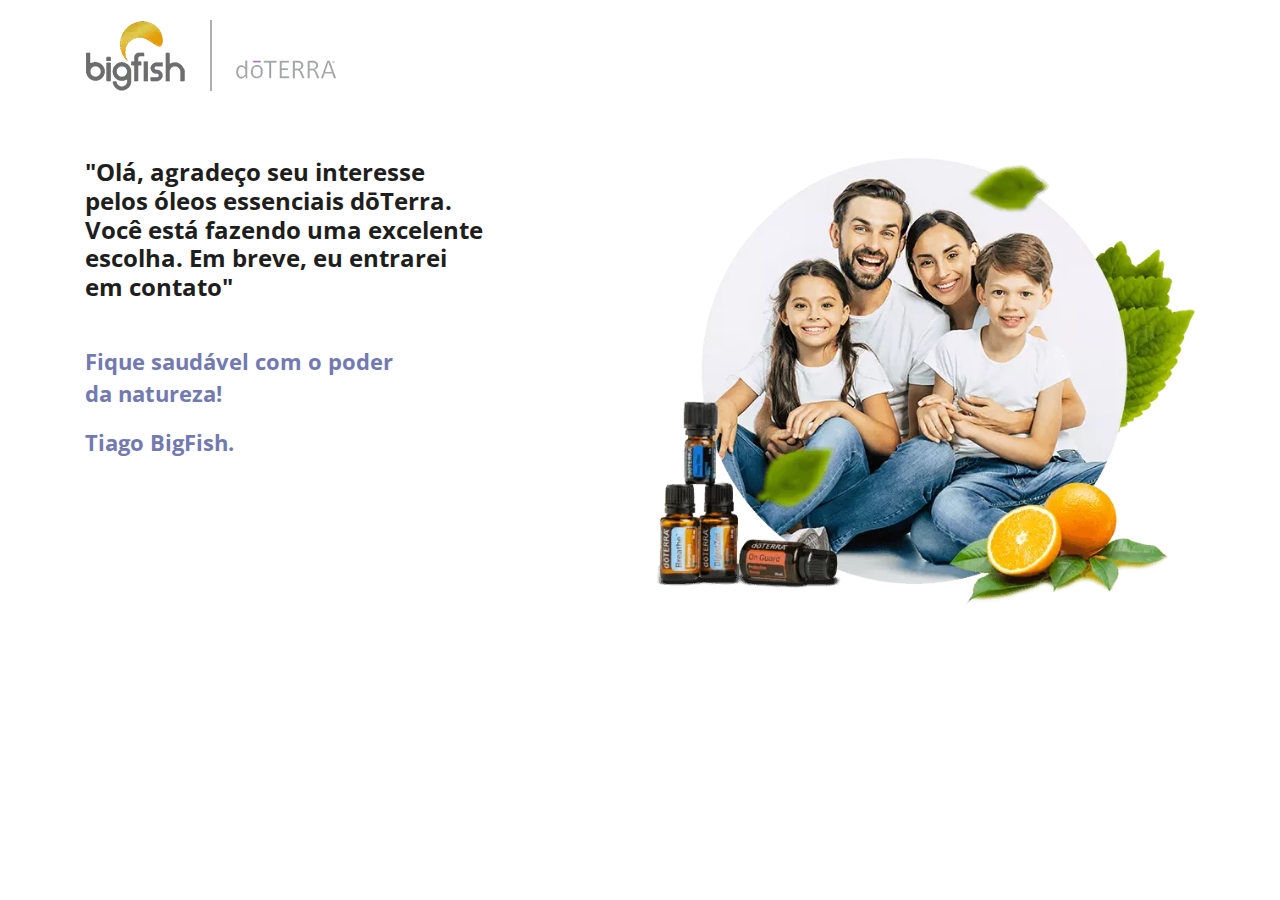
<file: agradecimento.html>
<!DOCTYPE html>
<html lang="en">
<head>
  <meta charset="UTF-8">
  <meta author="Engage CRM">
  <meta description="">
  <meta name="viewport" content="width=device-width, initial-scale=1.0">
  <title>BigFish - dōTerra</title>
  <link rel="icon" href="assets/img/favicon.ico">

  <!-- CSS -->
  <link rel="stylesheet" href="assets/css/bootstrap.min.css">
  <link rel="stylesheet" href="assets/css/styles.css">
</head>
<body>
  <header>
    <nav class="navbar center container">
      <span class="mr-4 pr-4 bl"><img src="assets/img/logo_header_bigfish.png" alt="" ></span>
      <span class="pt-4"><img src="assets/img/logo_header_doterra.png" alt=""></span>
    </nav>
  </header>
  <section class="section-bg-ligth mt-5 mb-5">
    <div class="container">
      <div class="row">
        <div class="col-md-6 mb-4">
          <h1 class="title-thank">
            <strong>
              "Olá, agradeço seu interesse pelos óleos essenciais dōTerra. 
              Você está fazendo uma excelente escolha. Em breve, eu entrarei em contato"
            </strong>
          </h1>
          <p class="text-thank">Fique saudável com o poder da natureza!</p>
          <p class="text-thank">Tiago BigFish.</p>
        </div>

        <div class="col-md-6">
          <img src="assets/img/header.png" alt="" class="img-fluid">
        </div>
      </div>
    </div>
  </section>
</body>
</html>
</file>
<file: assets/css/styles.css>
@import url('https://fonts.googleapis.com/css2?family=Open+Sans:wght@400;600;700;800&family=Poppins:wght@400;500;600;700;800;900&display=swap');

body {
  font-family: "Open Sans", Arial, Helvetica, sans-serif;
}

.form-header {
  background-color: #F4F4F4;
  padding: 2em 1.5em;
  border-radius: 1.5em;
  box-shadow: 0px 4px 30px rgba(0, 0, 0, 0.20);
}

.form-header h2 {
  color: #737AB3;
  font-weight: bold;
  font-size: 2em;
  line-height: 1.5em;
  text-align: center;
}

.form-header p {
  color: #575757;
  font-size: 1em;
  line-height: 1.5em;
  text-align: center;
}

form input, select {
  height: 50px !important;
  border-radius: 0.75rem !important;
  color: #828282 !important;
  border-color: #828282 !important;
}

form input:focus, select:focus {
  box-shadow: 0 0 0 0.2rem rgba(115,122,179,0.5) !important;
}

form label {
  color: #828282 !important;
  font-weight: 500;
}

.btn {
  width: 100%;
}

.btn-primary {
  border-radius: 2em;
  background-color: #737AB2 !important;
  border: 2px solid transparent !important;
  box-shadow: 0 0 0 0;
  transition: color 0.5s, border 0.5s, background-color 0.5s, box-shadow 0.5s;
  font-weight: 700;
}

.btn-primary:hover {
  color: #737AB2 !important;
  border-radius: 2em;
  background-color: transparent !important;
  border: 2px solid #737AB2 !important;
  box-shadow: 0 0 0 0.2rem rgba(115,122,179,0.5) !important;
}

.btn-primary:focus {
  color: #737AB2;
  border-radius: 2em;
  background-color: transparent !important;
  border: 2px solid #737AB2 !important;
  box-shadow: 0 0 0 0.2rem rgba(115,122,179,0.5) !important;
}

.button-whatsapp {
    display: flex;
    justify-content: center;
    align-items: center;
    font-size: 1.5em;
    text-decoration: none !important;
    border-radius: 50%;
    z-index: 9;
    position: fixed;
    outline: none;
    bottom: 1em;
    right: 1em;
    width: 50px;
    height: 50px;
}

.whatsapp {
    background-color: #34af23;
    color: #FFF;
    border: 2px solid transparent;
    transition: background-color 1s, color 1s, border 1s;
}

.whatsapp:hover {
    background-color: #FFF;
    color: #34af23 ;
    border-color: #34af23;
}

.bl {
 border-right: 2px solid #AFAFAF;
}

.title-header {
  color: #1E1E1E;
  font-size: 1.75em;
}

.title {
  color: #1E1E1E;
  font-size: 2em;
}

.text-header {
  color: #828282;
  font-size: 1.25em;
  padding-bottom: 1em;
}

.center {
  display: flex;
  justify-content: center;
  align-items: center;
}

.center-footer {
  display: flex;
  justify-content: center;
  align-items: center;
  padding: 2em 0;
}

.section-bg-dark {
  background-color: #F4F5F9;
}

.icon-about {
  width: 60px;
  height: 60px;
  background-color: #E7E9FF;
  display: inline-flex;
  justify-content: center;
  align-items: center;
  border-radius: 100%;
  color: #A575B3;
  font-size: 2em;
}

.center-about div {
  text-align: center;
}

.title-about {
  color: #1E1E1E;
  font-size: 1.5em;
  font-weight: 700;
  padding: 1em 0;
}

.text-about {
  color: #828282;
  font-size: 1.1em;
  font-weight: 500;
  line-height: 1.8em;
}

.p-about {
  padding: 0 2em;
}

.p-about-star {
  padding: 0 2em;
}

.card-testimony {
  background-color: #FFF;
  padding: 2em 1.5em;
  margin: 2em 2em;
  border-radius: 1.5em;
  box-shadow: 0px 4px 25px rgba(0, 0, 0, 0.25);
}

.card-testimony article {
  padding-top: 2em;
}

.img-testimony {
  border-radius: 100%;
}

.text-testimony {
  color: #1E1E1E;
  font-size: 1.1em;
  font-weight: 400;
  line-height: 1.8em;
  padding: 2.5em 1em;
  font-family: "Poppins", Arial, Helvetica, sans-serif;
}

.group-testimony {
  padding: 2.5em 0;
}

.text-name {
  font-family: "Poppins", Arial, Helvetica, sans-serif;
  font-weight: bold;
  font-size: 1.5em;
  color: #515ED6;
}

.text-profession {
  font-family: "Poppins", Arial, Helvetica, sans-serif;
  font-weight: 400;
  font-size: 1.5em;
  color: #1E1E1E;
}

.card {
  border: 0;
  border-radius: 0;
}

.card-body {
  padding: 3em 1.5em;
}

.card-title {
  font-family: "Open Sans", Arial, Helvetica, sans-serif !important;
  color: #1E1E1E !important;
  font-weight: 700;
  font-size: 2em !important;
}

.card-text {
  font-family: "Open Sans", Arial, Helvetica, sans-serif !important;
  color: #1E1E1E !important;
  font-weight: 500 !important;
  font-size: 1em !important;
  padding-bottom: 1em;
}

.card-link {
  border-radius: 2em;
  color: #FFF;
  text-align: center;
  padding: 1em 3.5em;
  font-family: "Open Sans", Arial, Helvetica, sans-serif !important;
  background-color: #737AB2 !important;
  border: 2px solid transparent !important;
  box-shadow: 0 0 0 0;
  font-weight: 700;
  transition: color 0.5s, border 0.5s, background-color 0.5s, box-shadow 0.5s;
}

.card-link:hover {
  color: #737AB2;
  border-radius: 2em;
  background-color: transparent !important;
  border: 2px solid #737AB2 !important;
  box-shadow: 0 0 0 0.2rem rgba(115,122,179,0.5) !important;
}

.title-thank {
  color: #1E1E1E;
  font-size: 1.5em;
  padding-bottom: 1.5em;
}

.text-thank {
  color: #737AB2;
  font-size: 1.35em;
  font-weight: 700;
}

@media (min-width: 992px) {
  .p-about {
    padding: 0 4em;
  }
  
  .card-testimony {
    margin: 0;
    padding: 0;
  }
  
  .text-testimony {
    font-size: 1em;
    padding: 5em 1.5em;
    height: 250px;
  }

  .card-body {
    padding: 9em 7em;
  }

  .form-header {
    padding: 2.5em 3em;
    margin-left: 1em;
  }

  .title-header {
    color: #1E1E1E;
    font-size: 2.5em;
    padding-bottom: 0.25em;
  }

  .center {
    display: flex;
    justify-content: start;
    align-items: center;
  }

  .title-thank {
    color: #1E1E1E;
    font-size: 1.5em;
    max-width: 400px;
    padding-bottom: 1.5em;
  }
  
  .text-thank {
    color: #737AB2;
    font-size: 1.35em;
    font-weight: 700;
    max-width: 320px;
  }
}
</file>
